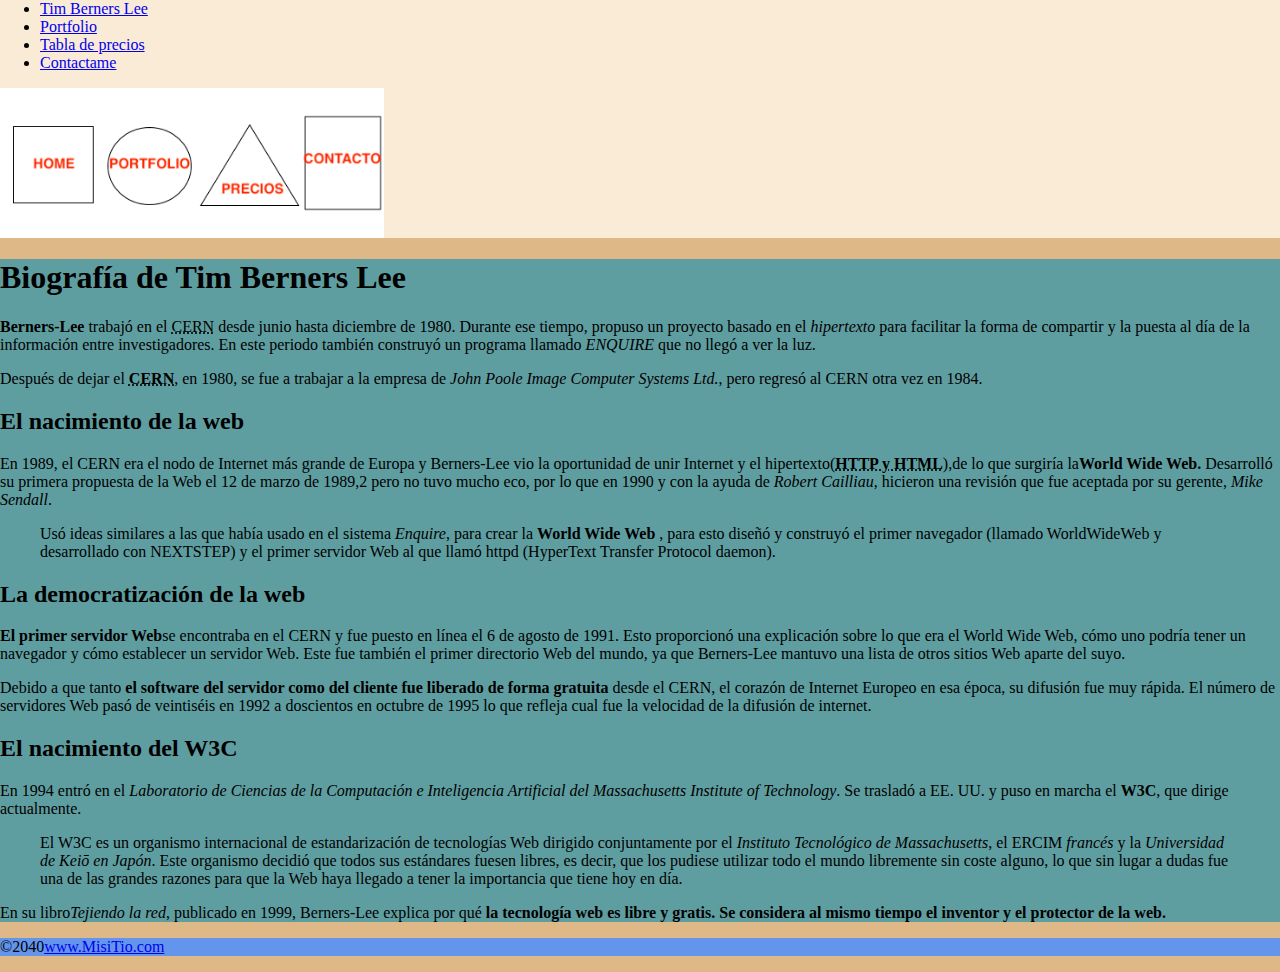
<file: Index.html>
<!-- Sakti Martinez Primero Dam BB-->
<html lang="es">
<head>
    
    <link rel="shortcut icon" href="imagenes/favicon-96x96.png" type="image/png" />
    <meta charset="UTF-8">
    <meta http-equiv="X-UA-Compatible" content="IE=edge">
    <meta name="viewport" content="width=device-width, initial-scale=1.0">
    <title>Marcas Tarea</title>
    <link rel="stylesheet" href="./css/estilos.css">

</head>
<body >
    <div id="header" >
        <nav>
            <ul>
                <li><a href="Index.html">Tim Berners Lee</a>  </li>
                <li><a href="html/Portofolio.html">Portfolio</a> </li>
                <li><a href= "html/Tabla.html">Tabla de precios</a> </li>
                <li><a href= "html/Contacto.html">Contactame</a>  </li>
            </ul>   
        </nav>    
        <img src="imagenes/imagen-menu.png" width="30%" alt="Imagen menu" usemap=#navegacion>
        <map name=navegacion>
            <area shape="rect" coords="15,44,107,132" href="./Index.html" />
            <area shape="circle" coords="171,92,51" href="./html/Portofolio.html" />
            <area shape="polygon" coords="232,135,288,43,344,135" href="./html/Tabla.html" />
            <area shape="rect" coords="351,32,439,140" href="./html/Contacto.html" />
        </map>
    
      
    </div>
    
    <div id="main-content">
       
        <div>
            <h1>Biografía de Tim Berners Lee</h1> 
         <p><strong> Berners-Lee</strong> trabajó en el  <acronym title=" Protocolo Transferencia Hipertexto">CERN</acronym>  desde junio hasta diciembre de 1980. Durante ese tiempo, propuso un proyecto basado en el <em>hipertexto</em> para facilitar la forma de compartir y la puesta al día de la información entre investigadores. En este periodo también construyó un programa llamado <em>ENQUIRE</em> que no llegó a ver la luz.</p>
            
            Después de dejar el <acronym title=" Protocolo Transferencia Hipertexto"><strong>CERN</strong></acronym>, en 1980, se fue a trabajar a la empresa de <em>John Poole Image Computer Systems Ltd.</em>, pero regresó al CERN otra vez en 1984.
        </div>
        <div>
          <h2>El nacimiento de la web</h2> 
        
            En 1989, el CERN era el nodo de Internet más grande de Europa y Berners-Lee vio la oportunidad de unir Internet y el hipertexto(<acronym title=" Protocolo Transferencia Hipertexto"><strong>HTTP y HTML</strong></acronym>),de lo que surgiría la<strong>World Wide Web.</strong> 
            
            Desarrolló su primera propuesta de la Web el 12 de marzo de 1989,2​ pero no tuvo mucho eco, por lo que en 1990 y con la ayuda de <em>Robert Cailliau</em>, hicieron una revisión que fue aceptada por su gerente, <em>Mike Sendall</em>.
            
            <blockquote>
            Usó ideas similares a las que había usado en el sistema <em>Enquire</em>, para crear la <strong>World Wide Web</strong> , para esto diseñó y construyó el primer navegador (llamado WorldWideWeb y desarrollado con NEXTSTEP) y el primer servidor Web al que llamó httpd (HyperText Transfer Protocol daemon).</blockquote>
        </div>
        <div>
            <h2>La democratización de la web</h2>

            <p><strong> El primer servidor Web</strong>se encontraba en el CERN y fue puesto en línea el 6 de agosto de 1991. Esto proporcionó una explicación sobre lo que era el World Wide Web, cómo uno podría tener un navegador y cómo establecer un servidor Web. Este fue también el primer directorio Web del mundo, ya que Berners-Lee mantuvo una lista de otros sitios Web aparte del suyo.</p>
            
            <p>Debido a que tanto <strong>el software del servidor como del cliente fue liberado de forma gratuita</strong> desde el CERN, el corazón de Internet Europeo en esa época, su difusión fue muy rápida. El número de servidores Web pasó de veintiséis en 1992 a doscientos en octubre de 1995 lo que refleja cual fue la velocidad de la difusión de internet.</p>
        </div>
        <div>
            <h2>El nacimiento del W3C</h2>

            En 1994 entró en el <em>Laboratorio de Ciencias de la Computación e Inteligencia Artificial del Massachusetts Institute of Technology</em>. Se trasladó a EE. UU. y puso en marcha el <strong>W3C</strong>, que dirige actualmente.
            
            <blockquote>El W3C es un organismo internacional de estandarización de tecnologías Web dirigido conjuntamente por el <em>Instituto Tecnológico de Massachusetts</em>, el ERCIM <em>francés</em> y la <em>Universidad de Keiō en Japón</em>. Este organismo decidió que todos sus estándares fuesen libres, es decir, que los pudiese utilizar todo el mundo libremente sin coste alguno, lo que sin lugar a dudas fue una de las grandes razones para que la Web haya llegado a tener la importancia que tiene hoy en día.</blockquote>
            En su libro<em>Tejiendo la red</em>, publicado en 1999, Berners-Lee explica por qué <strong>la tecnología web es libre y gratis. Se considera al mismo tiempo el inventor y el protector de la web.</strong>

        </div>
    </div>    

    <div id="footer">
        <p>
            ©2040<a href="Index.html">www.MisiTio.com</a>
        </p>
    </div>
    
</body>
</html>
</file>
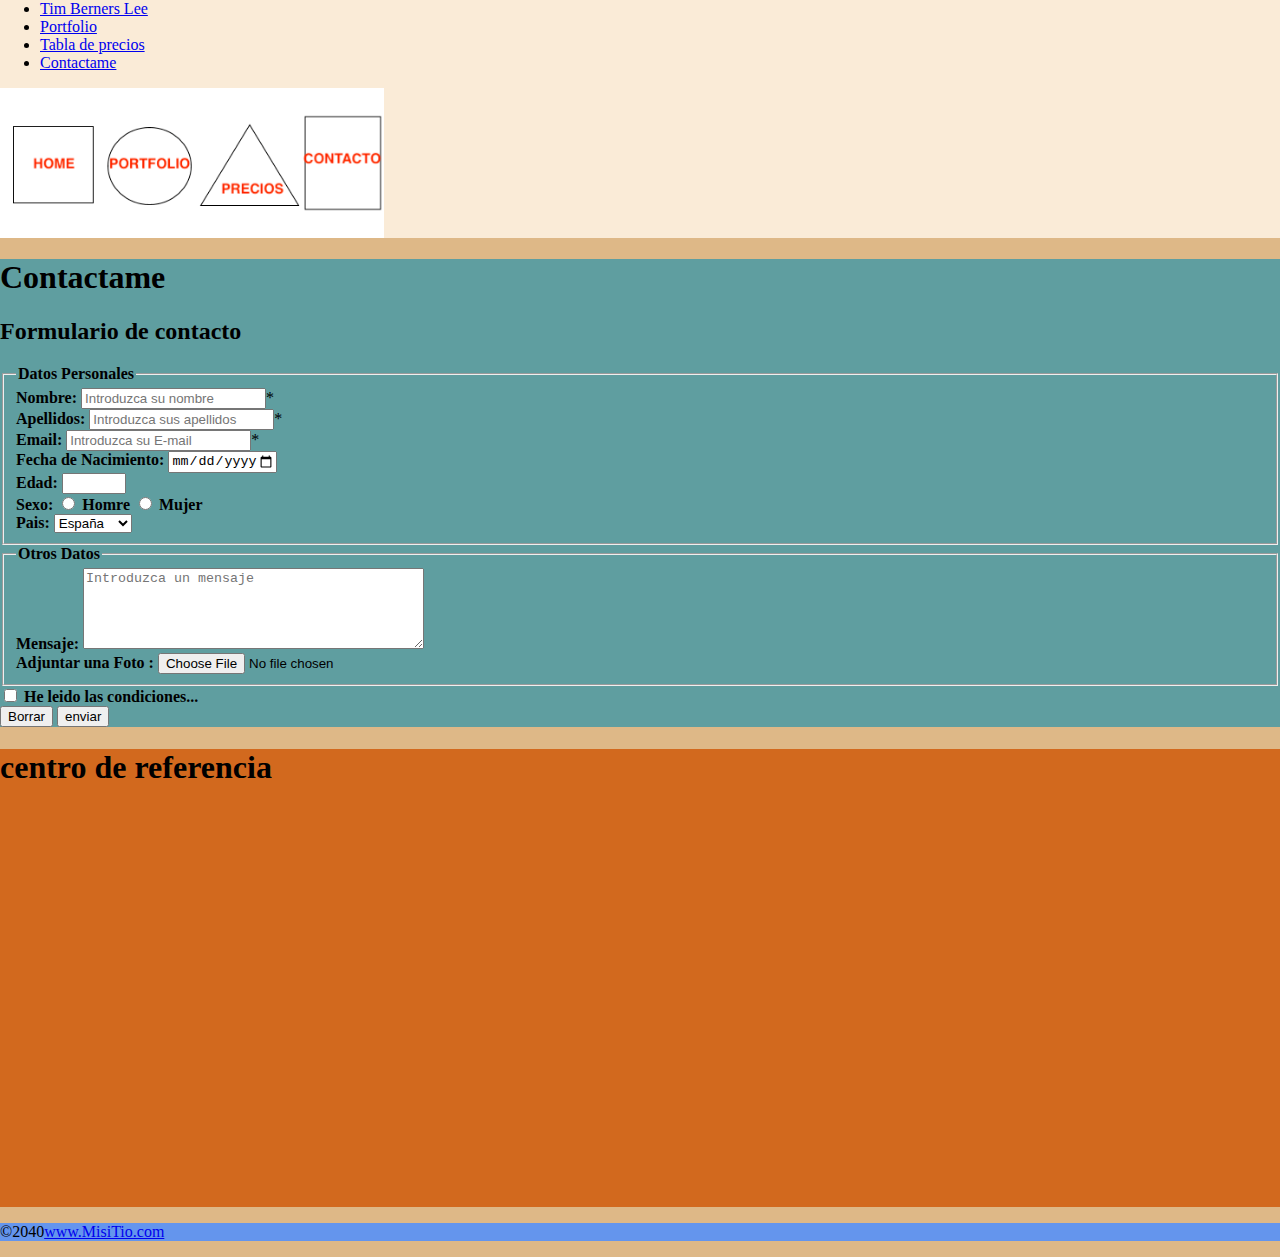
<file: html/Contacto.html>
<!-- Sakti Martinez Primero Dam BB-->
<html lang="es">
<head>
    <div id="header" >
        <link rel="shortcut icon" href="../imagenes/favicon-96x96.png" type="image/png" />
        <meta charset="UTF-8">
        <meta http-equiv="X-UA-Compatible" content="IE=edge">
        <meta name="viewport" content="width=device-width, initial-scale=1.0">
        <title>Marcas Tarea</title>
        <link rel="stylesheet" href="../css/estilos.css">
    </div>
</head>
<bod>
         <div id="header" >
            <nav> 
               <ul>
                    <li><a href="../Index.html">Tim Berners Lee</a>  </li>
                    <li><a href="./Portofolio.html">Portfolio</a> </li>
                    <li><a href= "./Tabla.html">Tabla de precios</a> </li>
                    <li><a href= "./Contacto.html">Contactame</a>  </li>
                </ul>
            </nav>
            <img src="../imagenes/imagen-menu.png" width="30%" alt="Imagen menu" usemap=#navegacion>
            <map name=navegacion>
                <area shape="rect" coords="15,44,107,132" href="../Index.html" />
                <area shape="circle" coords="171,92,51" href="./Portofolio.html" />
                <area shape="polygon" coords="232,135,288,43,344,135" href="./Tabla.html" />
                <area shape="rect" coords="351,32,439,140" href="./Contacto.html" />
            </map>
       
        </div>
    <div id="main-content">
        <h1>Contactame</h1>
        <h2>Formulario de contacto</h2>
        <form>
                <fieldset>
                        <legend><strong>Datos Personales </strong> </legend>
                            
                            <div>                            
                                <label for="nombre"><strong>Nombre:</strong> </label> 
                                <input id="nombre" type="text" placeholder="Introduzca su nombre" name="nombre" required />*
                            </div>
                            <div>
                                <label for="Apellidos"><strong>Apellidos:</strong> </label> 
                                <input id="Apellidos" type="text" placeholder="Introduzca sus apellidos"name="Apellidos"  required />*
                            </div>
                            <div>
                                   <label for="email"><strong>Email:</strong> </label> 
                                   <input  id="email" type="email" name="email" placeholder="Introduzca su E-mail"  required />*
                            </div>
                                <strong>Fecha de Nacimiento:</strong>  <input type="date"
                                 min="1940-01-01" max="2040-12-31">
                            <div>
                                <strong> Edad:</strong> <input type="number" name="number" value="" min="10" max="100"      title="Debes rellenar el campo Nombre">
                            </div>
                            <strong>Sexo:</strong> <input type="radio" name="sexo" value="hombre"  /> <strong>Homre</strong>
                            <input type="radio" name="sexo" value="mujer" /> <strong>Mujer</strong> 
                            
                            <div>
                                   <strong>Pais:</strong> 
                               
                                <select name="pais">
                                  <option value="1">España</option>
                                  <option value="2">Francia</option>
                                  <option value="3">Holanda</option>
                                  <option value="4">Italia</option>
                                  <option value="5">Alemania</option>
                                  <option value="7">Suiza</option>
                                  <option value="8">Portugal</option>
                                  <option value="9">Suecia</option>
                                  
                                </select>
                            </div>    
                                
                  </fieldset>
                  <fieldset>
                    <legend><strong>Otros Datos</strong></legend>
                    <div>
                    <label for="descripcion">
                        <strong>Mensaje:</strong></label> 
                    <textarea id="descripcion" name="descripcion" cols="40" rows="5" placeholder="Introduzca un mensaje"></textarea>
                    </div>
                       <strong>Adjuntar una Foto :</strong> <input type="file" name="adjunto" />   
                                             

                  </fieldset>
                  
                  <input name="puesto_directivo" type="checkbox" value="direccion"/> <strong>He leido las condiciones...</strong>
                  <div>
                  <input type="reset" name="limpiar" value="Borrar" />

                  <button>enviar</button>
                  </div>
        </form>
    </div>    
        <div id="side-content">
            <p><h1><strong>centro de referencia</strong></h1></p>
            <iframe width="640px" height="400px"src="https://www.google.com/maps/embed?pb=!1m14!1m8!1m3!1d14031.118932241417!2d-16.2832682!3d28.4560556!3m2!1i1024!2i768!4f13.1!3m3!1m2!1s0x0%3A0xab9f2a74d9e68b51!2sCIFP%20C%C3%A9sar%20Manrique!5e0!3m2!1ses!2ses!4v1636289857692!5m2!1ses!2ses" width="600" height="450" style="border:0;" allowfullscreen="" loading="lazy"></iframe>


        </div>
        
        <div id="footer">
            <p>
                ©2040<a href="../Index.html">www.MisiTio.com</a>
            </p>
        </div>


    
    
    
</body>
</html>
</file>
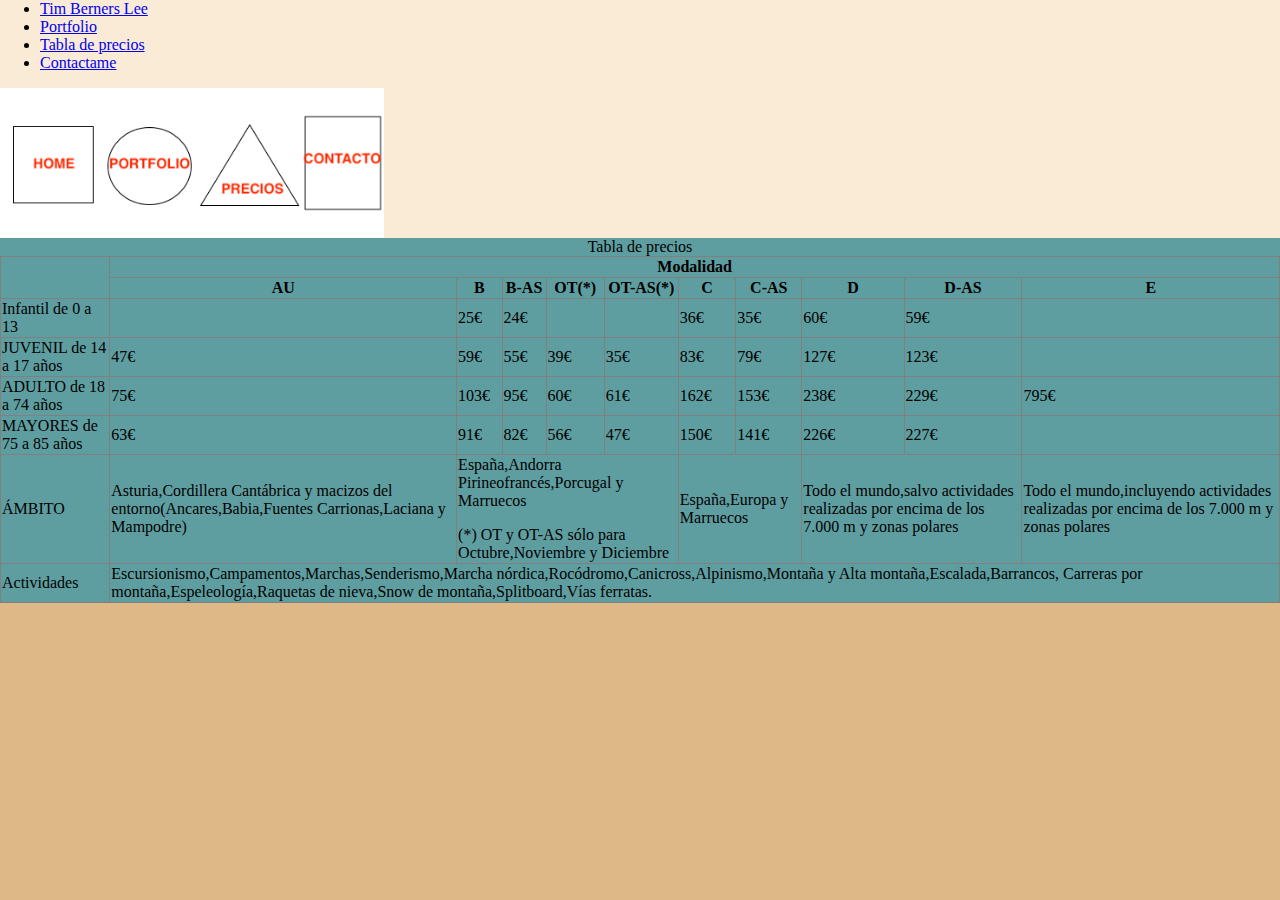
<file: html/Tabla.html>
<!-- Sakti Martinez Primero Dam BB-->
<html lang="es">

<head>
    <link rel="shortcut icon" href="../imagenes/favicon-96x96.png" type="image/png" />
    <meta charset="UTF-8">
    <meta http-equiv="X-UA-Compatible" content="IE=edge">
    <meta name="viewport" content="width=device-width, initial-scale=1.0">
    <title>Marcas Tarea</title>
    <link rel="stylesheet" href="../css/estilos.css">
</head>

<body>
    <div id="header">
        <nav> 
            <ul>
                 <li><a href="../Index.html">Tim Berners Lee</a>  </li>
                 <li><a href="./Portofolio.html">Portfolio</a> </li>
                 <li><a href= "./Tabla.html">Tabla de precios</a> </li>
                 <li><a href= "./Contacto.html">Contactame</a>  </li>
             </ul>
         </nav>
        <img src="../imagenes/imagen-menu.png" width="30%" alt="Imagen menu" usemap=#navegacion>
        <map name=navegacion>
            <area shape="rect" coords="15,44,107,132" href="../Index.html" />
            <area shape="circle" coords="171,92,51" href="./Portofolio.html" />
            <area shape="polygon" coords="232,135,288,43,344,135" href="./Tabla.html" />
            <area shape="rect" coords="351,32,439,140" href="./Contacto.html" />
        </map>

    </div>

    <div id="main-content">
        <table>
            <thead>
                <caption>Tabla de precios</caption>

                <tr>
                    <th rowspan="2"> </th>
                    <th colspan="10">Modalidad</th>
                </tr>
                <tr>

                    <th> AU </th>
                    <th> B</th>
                    <th> B-AS</th>
                    <th> OT(*)</th>
                    <th> OT-AS(*)</th>
                    <th> C</th>
                    <th> C-AS</th>
                    <th> D</th>
                    <th> D-AS</th>
                    <th> E</th>

            </thead>

            <tfoot>
                <tr>
                    <td rowspan="1"> ÁMBITO</td>
                    <td rowspan="">Asturia,Cordillera Cantábrica y macizos del entorno(Ancares,Babia,Fuentes
                        Carrionas,Laciana y Mampodre) </td>
                    <td colspan="4">España,Andorra Pirineofrancés,Porcugal y Marruecos <p>(*) OT y OT-AS sólo para
                            Octubre,Noviembre y Diciembre </p>
                    </td>
                    <td colspan="2">España,Europa y Marruecos</td>
                    <td colspan="2">Todo el mundo,salvo actividades realizadas por encima de los 7.000 m y zonas polares
                    </td>
                    <td>Todo el mundo,incluyendo actividades realizadas por encima de los 7.000 m y zonas polares</td>
    
                </tr>
                <tr>
                    <td>Actividades</td>
                    <td colspan="10">Escursionismo,Campamentos,Marchas,Senderismo,Marcha
                        nórdica,Rocódromo,Canicross,Alpinismo,Montaña y Alta montaña,Escalada,Barrancos,
                        Carreras por montaña,Espeleología,Raquetas de nieva,Snow de montaña,Splitboard,Vías ferratas.
                    </td>
                </tr>
            </tfoot>
        <tbody>

            </tr>
            <tr>
                <td >Infantil de 0 a 13</td>
                <td></td>
                <td>25€</td>
                <td>24€</td>
                <td></td>
                <td></td>
                <td>36€</td>
                <td>35€</td>
                <td>60€</td>
                <td>59€</td>
                <td></td>


            </tr>
            <tr>
                <td rowspan="1"> JUVENIL de 14 a 17 años</td>
                <td>47€</td>
                <td>59€</td>
                <td>55€</td>
                <td>39€</td>
                <td>35€</td>
                <td>83€</td>
                <td>79€</td>
                <td>127€</td>
                <td>123€</td>
                <td></td>

            </tr>
            <tr>
                <td rowspan="1"> ADULTO de 18 a 74 años</td>
                <td>75€</td>
                <td>103€</td>
                <td>95€</td>
                <td>60€</td>
                <td>61€</td>
                <td>162€</td>
                <td>153€</td>
                <td>238€</td>
                <td>229€</td>
                <td>795€</td>
            </tr>
            <tr>
                <td rowspan="1"> MAYORES de 75 a 85 años</td>
                <td>63€</td>
                <td>91€</td>
                <td>82€</td>
                <td>56€</td>
                <td>47€</td>
                <td>150€</td>
                <td>141€</td>
                <td>226€</td>
                <td>227€</td>
                <td></td>
            </tr>
        </tbody>

        </table>
    </div>
</body>

</html>
</file>
<file: css/estilos.css>
body {
    margin: 0;
    padding: 0;
    background-color: burlywood;
}

#header {
    background-color: antiquewhite;
}
#main-content {
    background-color:cadetblue;
}
#side-content {
    background-color: chocolate;
}
#footer {
    background-color: cornflowerblue;
}

table {
    /* border: 1px solid blue; */
    border-collapse: collapse;
}
th, td {
    border: 1px solid gray;
}

.articulo {
    background-color: lightsalmon;
}
</file>
